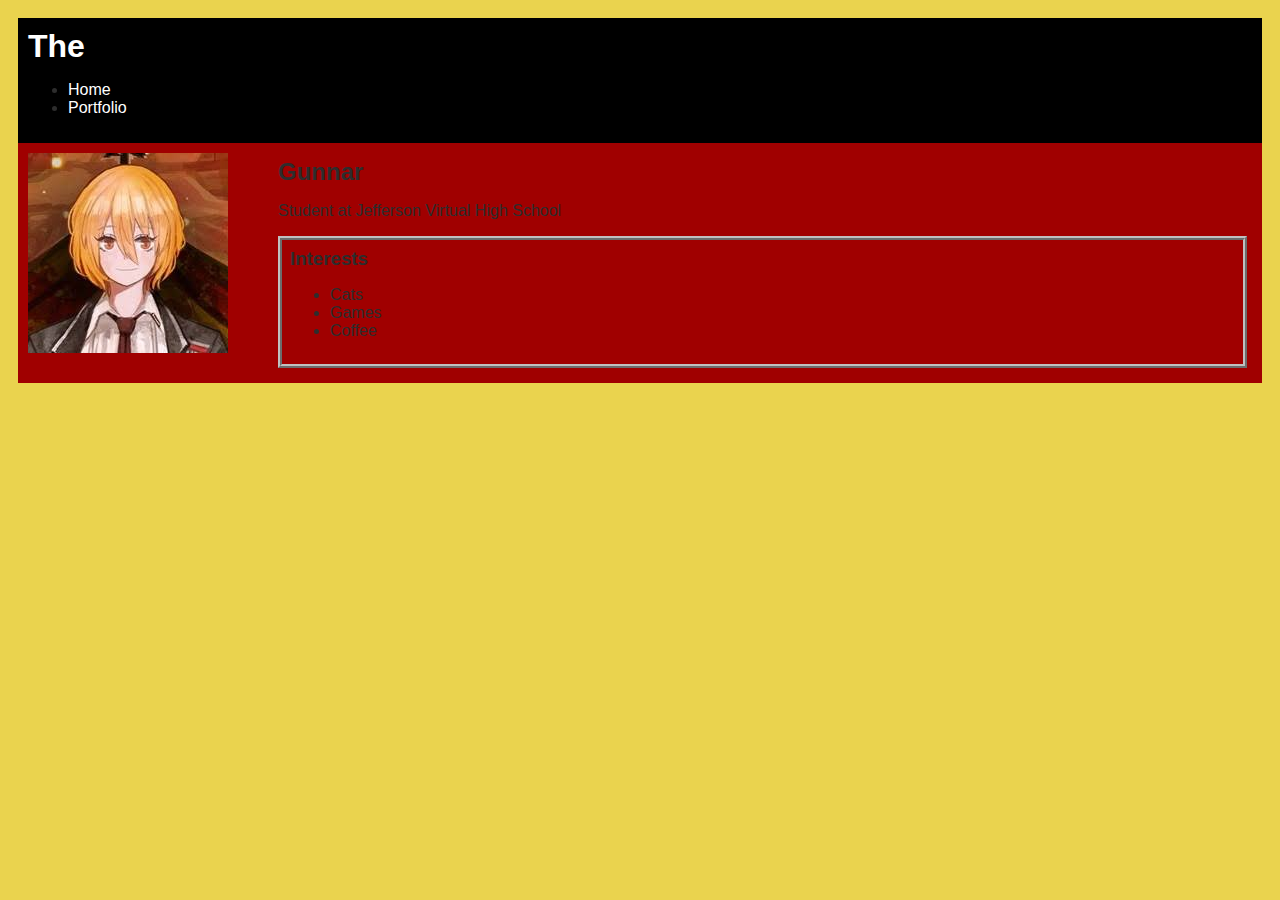
<file: index.html>
<!DOCTYPE html>
<html>
<head>
<title>The</title>
    <link rel="stylesheet"
    href="style.css">
</head>

<body>
    <div id="all-contents">
    </div>
<div>
    <nav>
    <h1>The</h1>
    <ul id="nav_ul">

        <li class="nav_li">
            <a href="index.html"> Home </a>
        </li>

        <li class="nav_li">
            <a href="portfolio.html"> Portfolio </a>
        </li>
    </ul>
    </nav>
    <main>
        <!-- Sidebar section -->
        <div class="sidebar">
            <img class="sidebar-img" src="[data-uri]">
        </div>
    <!-- Content section -->
        <div class="content">
            <h2>Gunnar</h2>
            <p>Student at Jefferson Virtual High School</p>
            <!-- Interests section -->
             <div id="interests">
                <h3> Interests </h3>
                <ul> <li>Cats</li>
                    <li>Games</li>
                    <li>Coffee</li>
                
                </ul>
             </div>
        </div>
    </main>
    </div>
</body>
</html>
</file>
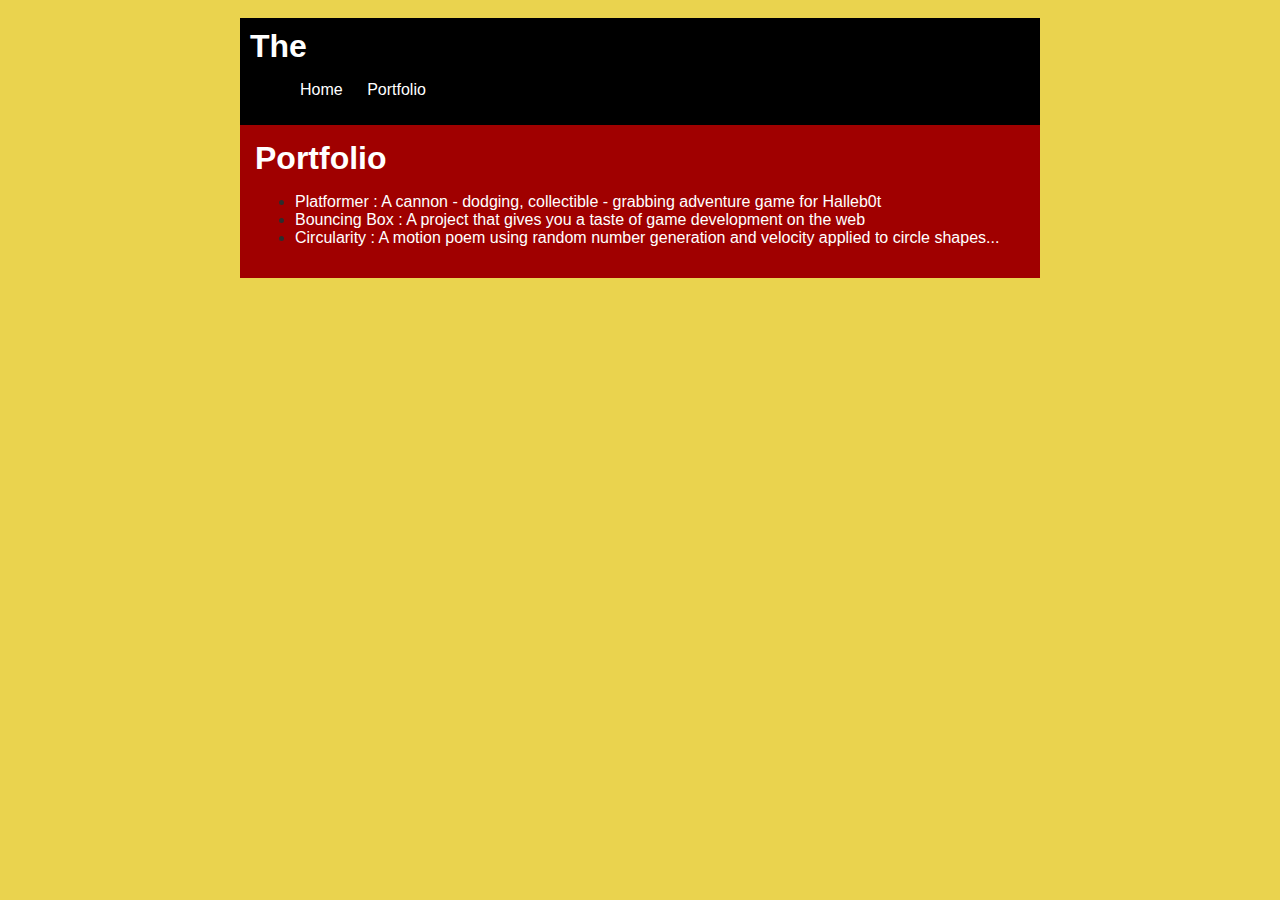
<file: portfolio.html>
<!DOCTYPE HTML>
<html>
    <head>
        <title>The</title>
        <link rel="stylesheet" href="style.css">
    </head>

    <body>
      <div id="all-contents">
        <nav>
            <h1>The</h1>
            <ul id="nav-ul">
                <li class="nav-li">
                    <a class="nav-a" href="index.html">Home</a>
                </li>
                <li class="nav-li">
                    <a class="nav-a" href="portfolio.html">Portfolio</a>
                </li>
            </ul>
        </nav>
        <main>
            <div class="content">
                <h1>Portfolio</h1>
                <ul id="portfolio">
                    <li><a href="projects/platformer/">Platformer : A cannon - dodging, collectible - grabbing adventure game for Halleb0t</a></li>
                    <li><a href="projects/bouncing-box/">Bouncing Box : A project that gives you a taste of game development on the web </a></li>
                    <li><a href="projects/circularity/">Circularity : A motion poem using random number generation and velocity applied to circle shapes...</a></li>
                </ul>
            </div>
        </main>
      </div>
    </body>
</html>
</file>
<file: style.css>
body {
    background: rgb(234, 211, 78);
    color: rgb(45, 45, 45);
    padding: 10px;
    font-family: arial;
}
#all-contents {
  max-width: 800px;
    margin: auto;
}

/* navigation menu */
nav {
    background: rgb(0, 0, 0);
   margin: 0 auto; 
   margin-bottom: 20px
    display: flex;
    padding: 10px;
}
h1 {
    display: flex;
    align-items: center;
    color: rgb(255, 255, 255);
    flex: 1;
    margin: 0;
}
#nav-ul {
    list-style-image: none;
}
.nav-li {
    display: inline-block;
    padding: 0 10px;
}
a {
    text-decoration: none;
    color: #fff;
}

/* main container area beneath menu */
main {
    background: rgb(160, 0, 0);
    display: flex;
}
.sidebar {
    margin-right: 25px;
    padding: 10px;
}
.sidebar-img {
    width: 200px;
}
.content {
    flex: 1;
    padding: 15px;
}

/* portfolio styles */
#interests {
    border: 4px silver ridge;
    padding: 8px;
}
h2, h3 {
    margin: 0px;
}
</file>
